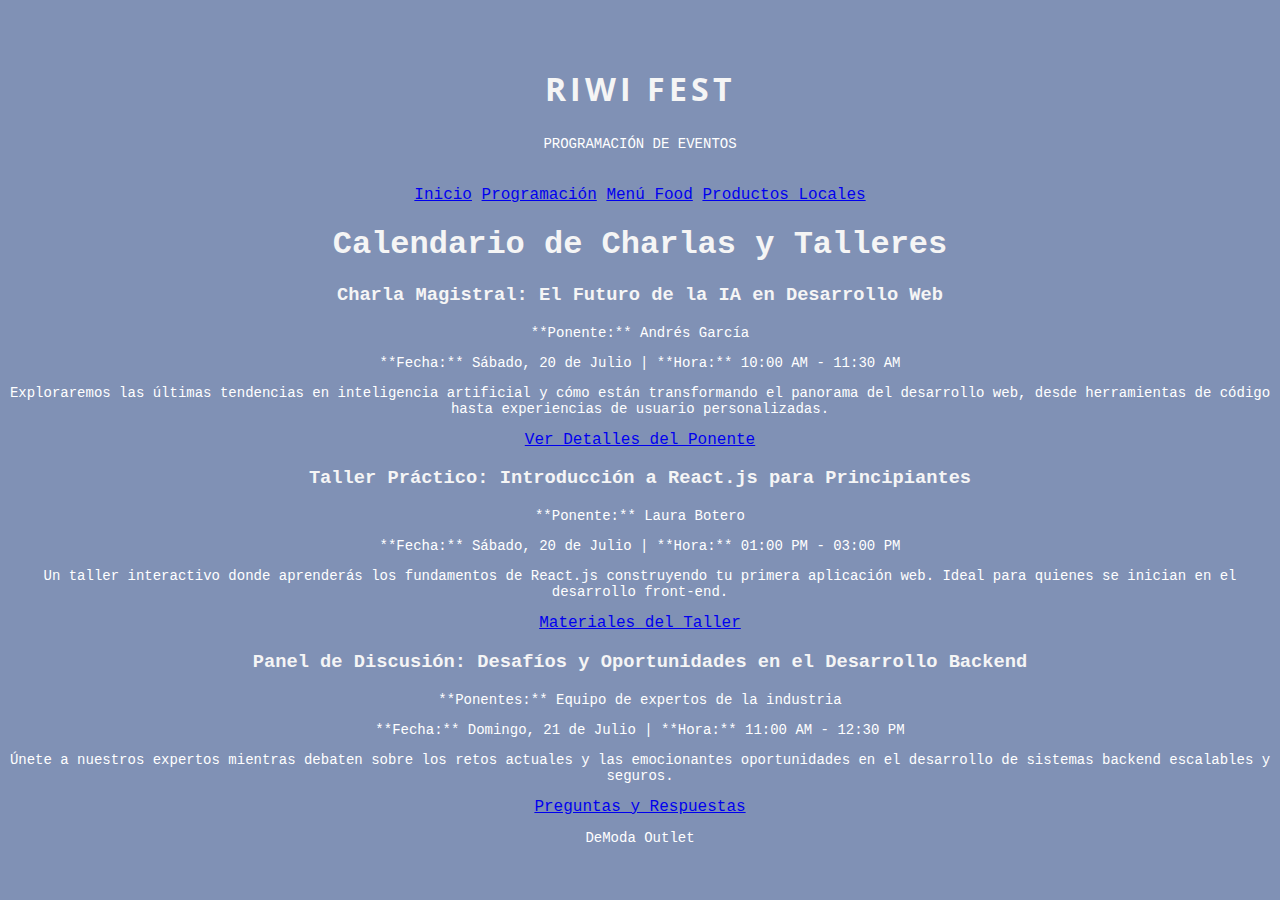
<file: programacion.html>
<!DOCTYPE html>
<html lang="es">
<head>
  <meta charset="UTF-8">
  <meta name="viewport" content="width=device-width, initial-scale=1.0">
  <title>Programación - RIWI FEST</title>
  <link rel="stylesheet" href="style.css"> <link rel="preconnect" href="https://fonts.googleapis.com">
  <link rel="preconnect" href="https://fonts.gstatic.com" crossorigin>
  <link href="https://fonts.googleapis.com/css2?family=Open+Sans:ital,wght@0,300..800;1,300..800&display=swap" rel="stylesheet">
</head>
<body>
  <header>
    <h2>RIWI FEST</h2>
    <p>PROGRAMACIÓN DE EVENTOS</p>
  </header>

  <nav class="main-nav">
    <a href="index.html">Inicio</a>
    <a href="programacion.html" class="active">Programación</a>
    <a href="https://blakecassidy.github.io/Fest_Food/" target="_blank">Menú Food</a>
    <a href="productos-locales.html">Productos Locales</a>
  </nav>

  <section class="content-section" id="programacion-eventos">
    <h1>Calendario de Charlas y Talleres</h1>

    <div class="event-card">
      <h3>Charla Magistral: El Futuro de la IA en Desarrollo Web</h3>
      <p class="event-details">**Ponente:** Andrés García</p>
      <p class="event-details">**Fecha:** Sábado, 20 de Julio | **Hora:** 10:00 AM - 11:30 AM</p>
      <p>Exploraremos las últimas tendencias en inteligencia artificial y cómo están transformando el panorama del desarrollo web, desde herramientas de código hasta experiencias de usuario personalizadas.</p>
      <a href="#" class="btn-event-info">Ver Detalles del Ponente</a>
    </div>

    <div class="event-card">
      <h3>Taller Práctico: Introducción a React.js para Principiantes</h3>
      <p class="event-details">**Ponente:** Laura Botero</p>
      <p class="event-details">**Fecha:** Sábado, 20 de Julio | **Hora:** 01:00 PM - 03:00 PM</p>
      <p>Un taller interactivo donde aprenderás los fundamentos de React.js construyendo tu primera aplicación web. Ideal para quienes se inician en el desarrollo front-end.</p>
      <a href="#" class="btn-event-info">Materiales del Taller</a>
    </div>

    <div class="event-card">
      <h3>Panel de Discusión: Desafíos y Oportunidades en el Desarrollo Backend</h3>
      <p class="event-details">**Ponentes:** Equipo de expertos de la industria</p>
      <p class="event-details">**Fecha:** Domingo, 21 de Julio | **Hora:** 11:00 AM - 12:30 PM</p>
      <p>Únete a nuestros expertos mientras debaten sobre los retos actuales y las emocionantes oportunidades en el desarrollo de sistemas backend escalables y seguros.</p>
      <a href="#" class="btn-event-info">Preguntas y Respuestas</a>
    </div>

    </section>

  <footer>
     <p>DeModa Outlet</p>
  </footer>
</body>
</html>
</file>
<file: style.css>
body {
    margin: 0;
    font-family: Courier New;
    background-color: #00236a7f;
    color: #f5f5f5;
    text-align: center;
  }
  
  header {
    padding: 40px 20px 20px;
  }


  
  h2 {
    font-family: "Open Sans", sans-serif;
    letter-spacing: 4px;
    font-size: 32px;
    /* margin-bottom: 20px; */
  }
  
  p {
    font-size: 14px;
    color: #ffffff;
  }
  
  .options {
    display: flex;
    flex-wrap: wrap;
    justify-content: center;
    padding: 20px;
  }

  
  .item {
    background-color: #1e004b8c;
    margin: 15px;
    padding: 15px;
    border-radius: 10px;
    width: 280px;
    transition: transform 0.3s;
    margin-bottom: 5px;
  }

  .item .btn1 {
    background-color: rgba(245, 245, 220, 0.486);
    border-radius: 5px;
    font-family: "Open Sans", sans-serif;
    padding: 6px;
    margin-top: 10px;
    display: flex;
    justify-content: center;   
  }

  .btn1:hover{
    background-color: rgba(255, 166, 0, 0.705);
  }

  .btn1 a{
    text-decoration: none;
    color: #ffffff;
  }
  
  .item:hover {
    transform: scale(1.1);
  }
  
  .item img {
    width: 100%;
    border-radius: 8px;
    margin-bottom: 10px;
  }
  
  .item h2 {
    margin: 10px 0 5px;
    font-size: 20px;
    color: hsl(0, 0%, 98%);
    font-family: "Open Sans", sans-serif;
  }
  
  .item p {
    font-size: 14px;
    color: #ccc;
  }
</file>
